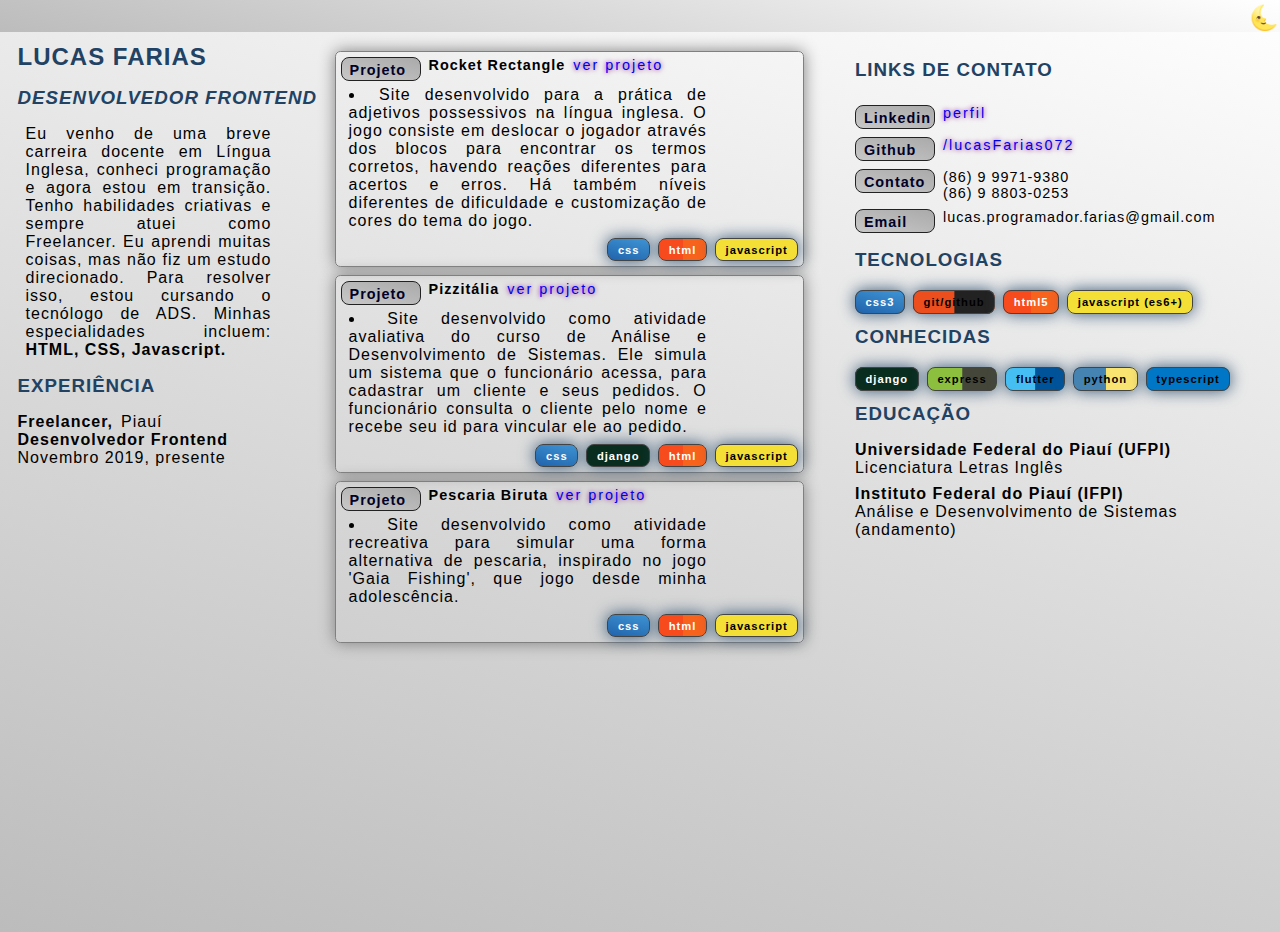
<file: templates/index.html>
<!DOCTYPE html>
<html lang="en">
<head>
  <meta charset="UTF-8">
  <meta name="viewport" content="width=device-width, initial-scale=1.0">
  <link rel="stylesheet" href="./assets/css/styles.css">
  <title>Meu currículo</title>
</head>
<body>
  <div id="theme-frame" class="flex row going-right">
    <p id="theme">🌜</p>
  </div>
  
  <main>

    <div id="template-frame" class="flex row going-left">
      
      <!-- Left area -->
      <div id="left-area">
        <div id="me">
          <h2 id="me-name" class="std-label">Lucas Farias</h2>
          <h3 class="std-label" id="me-title"><i>desenvolvedor frontend</i></h3>
          <p id="pathway" class="std-description-box">
            Eu venho de uma breve carreira docente em Língua Inglesa,
            conheci programação e agora estou em transição. Tenho
            habilidades criativas e sempre atuei como Freelancer. Eu 
            aprendi muitas coisas, mas não fiz um estudo direcionado. 
            Para resolver isso, estou cursando o tecnólogo de ADS. 
            Minhas especialidades incluem: 
            <b>HTML, CSS, Javascript.</b>
          </p>
          
          <div id="xp-frame" class="flex column going-left">
            <h3 class="std-label" id="xp">Experiência</h3>
            <div class="flex row going-left gap">
              <b id="where">Freelancer,</b>
              <span id="state">Piauí</span>
            </div>
            <b id="job">Desenvolvedor Frontend</b>
            <p id="duration">Novembro 2019, presente</p>
          </div>
        </div>
      </div>
      <!-- /Left area -->

      <!-- Middle area -->
      <div id="middle-area">
        <div id="first-project" class="std-banner">
          <div id="info" class="flex row going-left gap">
            <span class="std-highlight">Projeto</span>
            <b id="name-1st">Rocket Rectangle</b>
            <a id="url" href="https://foguete-retangulo-jogo.vercel.app/" target="_blank">ver projeto</a>
          </div>
          <ul id="description" class="std-description-box">
            <li>
              Site desenvolvido para a prática de adjetivos
              possessivos na língua inglesa. O jogo consiste em deslocar 
              o jogador através dos blocos para encontrar os termos 
              corretos, havendo reações diferentes para acertos e erros.
              Há também níveis diferentes de dificuldade e customização
              de cores do tema do jogo.
            </li>
          </ul>
          <div class="flex row going-right gap std-mt">
            <span class="css std-css">css</span> 
            <span class="html std-css">html</span> 
            <span class="js std-css">javascript</span>
          </div>
        </div>

        <div id="second-project" class="std-banner">
          <div id="info" class="flex row going-left gap">
            <span class="std-highlight">Projeto</span>
            <b id="name-2nd">Pizzitália</b>
            <a id="url" href="https://lucasprog.pythonanywhere.com/" target="_blank">ver projeto</a>
          </div>
          <ul id="description" class="std-description-box">
            <li>
              Site desenvolvido como atividade avaliativa 
              do curso de Análise e Desenvolvimento de Sistemas.
              Ele simula um sistema que o funcionário acessa, para cadastrar
              um cliente e seus pedidos. O funcionário consulta o cliente pelo
              nome e recebe seu id para vincular ele ao pedido. 
            </li>
          </ul>
          <div class="flex row going-right gap std-mt">
            <span class="css std-css">css</span>
            <span class="django std-css">django</span>
            <span class="html std-css">html</span> 
            <span class="js std-css">javascript</span>
          </div>
        </div>

        <div id="third-project" class="std-banner">
          <div id="info" class="flex row going-left gap">
            <span class="std-highlight">Projeto</span>
            <b id="name-2nd">Pescaria Biruta</b>
            <a id="url" href="https://pescaria-biruta.vercel.app/" target="_blank">ver projeto</a>
          </div>
          <ul id="description" class="std-description-box">
            <li>
              Site desenvolvido como atividade recreativa para simular 
              uma forma alternativa de pescaria, inspirado no jogo 'Gaia Fishing',
              que jogo desde minha adolescência. 
            </li>
          </ul>
          <div class="flex row going-right gap std-mt">
            <span class="css std-css">css</span>
            <span class="html std-css">html</span> 
            <span class="js std-css">javascript</span>
          </div>
        </div>
      </div>
      <!-- /Middle area -->

      <!-- Right area -->
      <div id="right-area">
        <!-- Contact -->
        <div id="contact-frame" class="flex column going-left">
          <h3 class="std-label">Links de Contato</h3>
          <div class="flex row gap std-mt">
            <span id="linkedin-label" class="std-highlight">Linkedin</span>
            <a id="linkedin-link" href="https://www.linkedin.com/in/lucas-farias-dev-front/" target="_blank">perfil</a>
          </div>
          <div class="flex row gap std-mt">
            <span id="github-label" class="std-highlight">Github</span>
            <a id="github-link" href="https://www.github.com/lucasFarias072" target="_blank">/lucasFarias072</a>
          </div>
          <div class="flex row gap std-mt">
            <span id="contact-label" class="std-highlight">Contato</span>
            <div class="flex column ">
              <span id="contact-value">(86) 9 9971-9380</span>
              <span id="contact-value-alt">(86) 9 8803-0253</span>
            </div>
          </div>
          <div class="flex row gap std-mt">
            <span id="email-label" class="std-highlight">Email</span>
            <span id="email-value">lucas.programador.farias@gmail.com</span>
          </div>
        </div>
        <!-- /Contact -->
        
        <!-- Technologies -->
        <div id="technologies-frame">
          
          <div>
            <h3 class="std-label">Tecnologias</h3>
            <div id="technologies-array">
              <ul id="technologies" class="flex row going-left gap">
                <li><span class="std-css css">css3</span></li>
                <li><span class="std-css git-github">git/github</span></li>
                <li><span class="std-css html">html5</span></li>
                <li><span class="std-css js">javascript (es6+)</span></li>
              </ul>
            </div>
          </div>
          
          
          <h3 class="std-label">Conhecidas</h3>
          <div id="known-technologies-array">
            <ul id="known-technologies" class="flex row going-left gap">
              <li><span class="std-css django">django</span></li>
              <li><span class="std-css express">express</span></li>
              <li><span class="std-css flutter">flutter</span></li>
              <li><span class="std-css python">python</span></li>
              <li><span class="std-css typescript">typescript</span></li>
            </ul>
          </div>
        </div>
        <!-- /Technologies -->

        <!-- Education -->
        <div id="education-frame">
          
          <div class="flex column going-left">
            <h3 class="std-label">Educação</h3>
          </div>

          <div id="university-a" class="flex column going-left">
            <p><b>Universidade Federal do Piauí (UFPI)</b></p>
            <p>Licenciatura Letras Inglês</p>
          </div>

          <div id="university-b" class="std-mt flex column going-left">
            <p><b>Instituto Federal do Piauí (IFPI)</b></p>
            <p>Análise e Desenvolvimento de Sistemas (andamento)</p>
          </div>

        </div>
        <!-- /Education -->
      </div>
      <!-- /Right area -->
    
    </div>
    
  </main>
  
  <script src="./assets/js/script.js"></script>
</body>
</html>
</file>
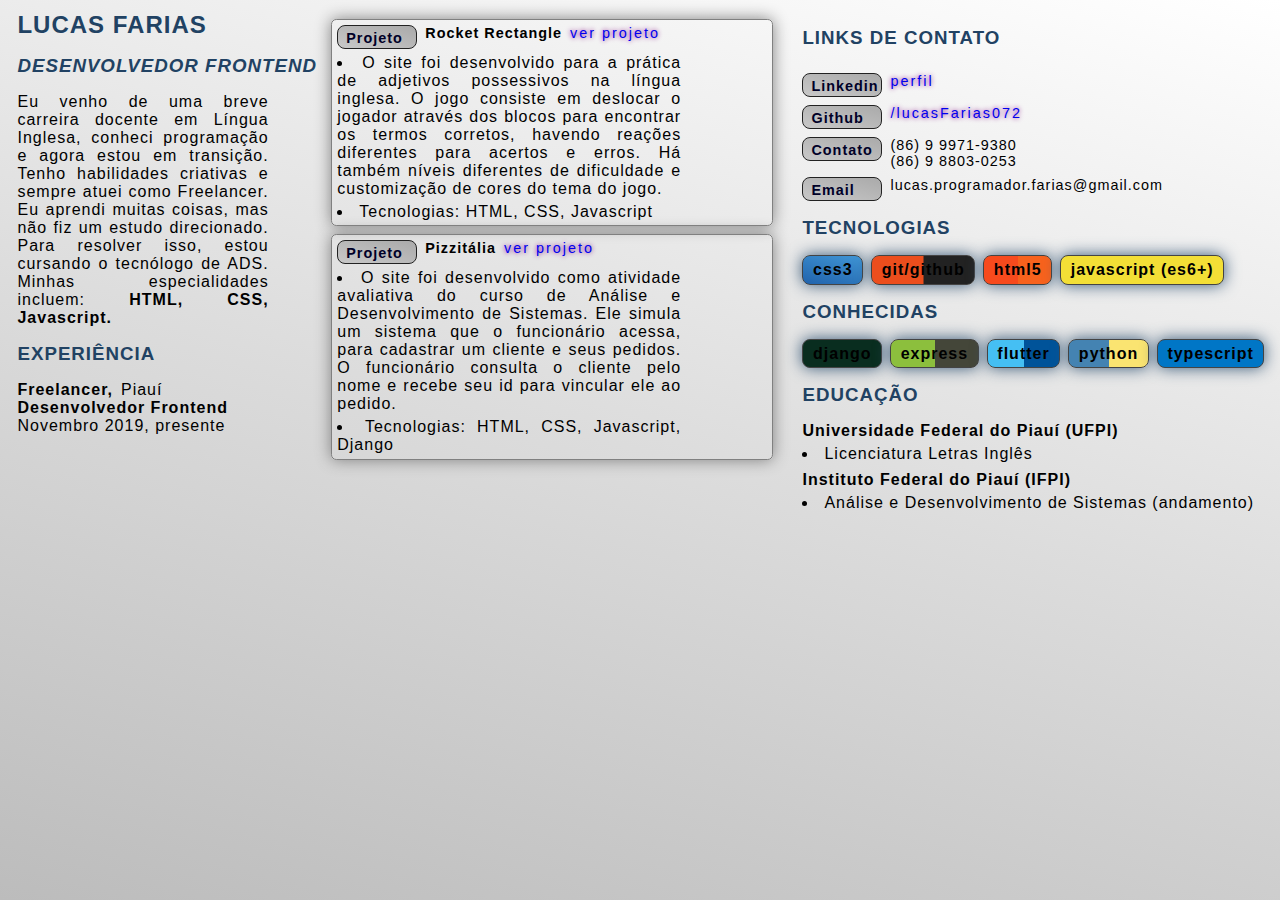
<file: templates/sample.html>
<!DOCTYPE html>
<html lang="en">
<head>
  <meta charset="UTF-8">
  <meta name="viewport" content="width=device-width, initial-scale=1.0">
  <title>Currículo</title>
  <style>
    * {
      margin: 0;
      padding: 0;
      box-sizing: border-box;
    }

    a {
      font-size: .9rem;
      letter-spacing: 2px;
      text-decoration: none;
      text-shadow: 0 0 .3rem purple;
    }

    body {
      background-image: linear-gradient(15deg, rgb(188, 188, 188), rgb(220, 220, 220), rgb(255, 255, 255));
      font-family: sans-serif;
      font-size: 1rem;
      letter-spacing: 1px;
    }

    h2, h3 {
      color: rgb(33, 66, 99);
      text-transform: uppercase;
    }

    h3 {
      margin-bottom: 1rem;
      margin-top: 1rem;
    }

    li {
      list-style-position: inside;
      margin-top: .3rem;
    }

    main {
      width: 100%;
    }
    
    .flex {
      display: flex;
    }
    .column {
      flex-flow: column wrap;
    }
    .row {
      flex-flow: row wrap;
    }
    .going-center {
      align-items: center;
      justify-content: center;
      text-align: center;
    }
    .going-left {
      align-items: flex-start;
      justify-content: flex-start;
      text-align: left;
    }
    .gap {
      gap: .5rem;
    }

    .std-banner {
      /* background-color: rgb(230, 240, 255); */
      border-radius: .33rem;
      border: rgb(128, 128, 128) solid 1px;
      box-shadow: 0 0 1rem rgb(128, 128, 128);
      margin-top: .5rem;
      padding: .3rem;
    }
    .std-css {
      border: #444 solid 1px;
      border-radius: .5rem;
      color: black;
      box-shadow: 0 0 1rem rgb(55, 88, 119);
      font-weight: bold;
      padding: .3rem .6rem;
    }
    .std-description-box {
      text-align: justify;
      width: 80%;
    }
    .std-highlight {
      background-image: linear-gradient(15deg, rgb(200, 200, 200), rgb(170, 170, 170));
      border: #222 solid 1px;
      border-radius: .5rem;
      color: rgb(0, 0, 40);
      font-size: .9rem;
      font-weight: bold;
      padding: .25rem .5rem;
      height: 1.5rem;
      width: 5rem;
    }
    .std-mt {
      margin-top: .5rem;
    }

    #right-area #contact-value, #right-area #contact-value-alt, #right-area #email-value {
      font-size: .9rem;
    }

    #template-frame {
      width: 99%;
      min-height: 100vh;
      padding: .7rem 0 0 .7rem;
    }

    #left-area {
      margin-left: .5%;
      width: 25%;
    }

    #middle-area {
      width: 37%;
    }

    #middle-area #name-1st, #middle-area #name-2nd {
      font-size: .9rem;
    }

    #middle-area #first-project, #middle-area #second-project {
      margin-right: 5%;
    }

    #right-area {
      margin-left: .5%;
      width: 37%;
    }

    #right-area #tecnologies-array {
      text-transform: uppercase;
    }

    #right-area #css {
      background-image: linear-gradient(15deg, rgb(33, 99, 172), rgb(63, 149, 213));
    }
    #right-area #js {
      background-color: rgb(243, 223, 54);
    }
    #right-area #git-github {
      background-image: linear-gradient(to right, rgb(236, 78, 29) 50%, #222 51%);
    }
    #right-area #html {
      background-image: linear-gradient(to right, rgb(247, 74, 29) 50%, rgb(247, 98, 29) 51%);
    }

    #right-area #django {
      background-color: rgb(9, 45, 31);
    }
    #right-area #express {
      background-image: linear-gradient(to right, rgb(140, 191, 61) 50%, rgb(68, 70, 57) 51%);
    }
    #right-area #flutter {
      background-image: linear-gradient(to right, rgb(69, 191, 243) 50%, rgb(0, 83, 153) 51%);
    }
    #right-area #python {
      background-image: linear-gradient(to right, rgb(68, 131, 178) 50%, rgb(250, 228, 113) 51%);
    }
    #right-area #typescript {
      background-color: rgb(0, 118, 198);
    }
  </style>
</head>
<body>
  <div id="window"></div>
  <div id="cellphone-frame" class="flex column going-center"></div>
  
  <main>

    <div id="template-frame" class="flex row going-left">
      
      <!-- Left area -->
      <div id="left-area">
        <div id="me">
          <h2 id="me-name">Lucas Farias</h2>
          <h3 id="me-title"><i>desenvolvedor frontend</i></h3>
          <p id="pathway" class="std-description-box">
            Eu venho de uma breve carreira docente em Língua Inglesa,
            conheci programação e agora estou em transição. Tenho
            habilidades criativas e sempre atuei como Freelancer. Eu 
            aprendi muitas coisas, mas não fiz um estudo direcionado. 
            Para resolver isso, estou cursando o tecnólogo de ADS. 
            Minhas especialidades incluem: 
            <b>HTML, CSS, Javascript.</b>
          </p>
          
          <div id="xp-frame" class="flex column going-left">
            <h3 id="xp">Experiência</h3>
            <div class="flex row going-left gap">
              <b id="where">Freelancer,</b>
              <span id="state">Piauí</span>
            </div>
            <b id="job">Desenvolvedor Frontend</b>
            <p id="duration">Novembro 2019, presente</p>
          </div>
        </div>
      </div>

      <!-- Middle area -->
      <div id="middle-area">
        <div id="first-project" class="std-banner">
          <div id="info" class="flex row going-left gap">
            <span class="std-highlight">Projeto</span>
            <b id="name-1st">Rocket Rectangle</b>
            <a id="url" href="https://game-rocket-rectangle.vercel.app/" target="_blank">ver projeto</a>
          </div>
          <ul id="description" class="std-description-box">
            <li>
              O site foi desenvolvido para a prática de adjetivos
              possessivos na língua inglesa. O jogo consiste em deslocar 
              o jogador através dos blocos para encontrar os termos 
              corretos, havendo reações diferentes para acertos e erros.
              Há também níveis diferentes de dificuldade e customização
              de cores do tema do jogo.
            </li>
            <li>Tecnologias: HTML, CSS, Javascript</li>
          </ul>
        </div>

        <div id="second-project" class="std-banner">
          <div id="info" class="flex row going-left gap">
            <span class="std-highlight">Projeto</span>
            <b id="name-2nd">Pizzitália</b>
            <a id="url" href="https://lucasprog.pythonanywhere.com/" target="_blank">ver projeto</a>
          </div>
          <ul id="description" class="std-description-box">
            <li>
              O site foi desenvolvido como atividade avaliativa 
              do curso de Análise e Desenvolvimento de Sistemas.
              Ele simula um sistema que o funcionário acessa, para cadastrar
              um cliente e seus pedidos. O funcionário consulta o cliente pelo
              nome e recebe seu id para vincular ele ao pedido. 
            </li>
            <li>Tecnologias: HTML, CSS, Javascript, Django</li>
          </ul>
        </div>
      </div>
      
      <!-- Right area -->
      <div id="right-area">
        <div id="contact-frame" class="flex column going-left">
          <h3>Links de Contato</h3>
          <div class="flex row gap std-mt">
            <span id="linkedin-label" class="std-highlight">Linkedin</span>
            <a id="linkedin-link" href="https://www.linkedin.com/in/lucas-farias-dev-front/" target="_blank">perfil</a>
          </div>
          <div class="flex row gap std-mt">
            <span id="github-label" class="std-highlight">Github</span>
            <a id="github-link" href="https://www.github.com/lucasFarias072" target="_blank">/lucasFarias072</a>
          </div>
          <div class="flex row gap std-mt">
            <span id="contact-label" class="std-highlight">Contato</span>
            <div class="flex column ">
              <span id="contact-value">(86) 9 9971-9380</span>
              <span id="contact-value-alt">(86) 9 8803-0253</span>
            </div>
          </div>
          <div class="flex row gap std-mt">
            <span id="email-label" class="std-highlight">Email</span>
            <span id="email-value">lucas.programador.farias@gmail.com</span>
          </div>
        </div>
        
        <!-- Tecnologies -->
        <div id="tecnologies-frame">
          <h3>Tecnologias</h3>
          <div id="technologies-array" class="flex row going-left gap">
            <span id="css" class="std-css">css3</span>
            <span id="git-github" class="std-css">git/github</span>
            <span id="html" class="std-css">html5</span>
            <span id="js" class="std-css">javascript (es6+)</span>
          </div>
          
          <h3>Conhecidas</h3>
          <div id="known-technologies-array" class="flex row going-left gap">
            <span id="django" class="std-css">django</span>
            <span id="express" class="std-css">express</span>
            <span id="flutter" class="std-css">flutter</span>
            <span id="python" class="std-css">python</span>
            <span id="typescript" class="std-css">typescript</span>
          </div>
        </div>

        <!-- Education -->
        <div class="flex column going-left">
          <h3>Educação</h3>
          <div id="university-a">
            <b>Universidade Federal do Piauí (UFPI)</b>
            <ul>
              <li>Licenciatura Letras Inglês</li>
            </ul>
          </div>
          <div id="university-b" class="std-mt">
            <b>Instituto Federal do Piauí (IFPI)</b>
            <ul>
              <li>Análise e Desenvolvimento de Sistemas (andamento)</li>
            </ul>
          </div>
        </div>
      </div>
    </div>
    
  </main>
  
  <script>
    function switchFrame(frameId) {
      if (frameId === 1) {
        cellphoneArea.appendChild(leftArea)
        cellphoneArea.appendChild(middleArea)
        cellphoneArea.appendChild(rightArea)
        leftArea.style.width = '100%'
        middleArea.style.width = '100%'
        rightArea.style.width = '100%'
      } else {
        templateArea.className = 'flex row going-left'
        templateArea.appendChild(leftArea)
        templateArea.appendChild(middleArea)
        templateArea.appendChild(rightArea)
        leftArea.style.width = '25%'
        middleArea.style.width = '37%'
        rightArea.style.width = '37%'
      }
    }

    const templateWindow = document.getElementById('window')
    const leftArea = document.getElementById('left-area')
    const middleArea = document.getElementById('middle-area')
    const rightArea = document.getElementById('right-area')
    const cellphoneArea = document.getElementById('cellphone-frame')
    const templateArea = document.getElementById('template-frame')
    
    const loop = setInterval(() => {
      const triggerPos = 850
      // templateWindow.textContent = `[${window.innerHeight}] x [${window.innerWidth}]`
      window.innerWidth <= triggerPos ? switchFrame(1) : switchFrame(2)
    }, 100)
  </script>
</body>
</html>
</file>
<file: templates/assets/css/styles.css>
* {
  margin: 0;
  padding: 0;
  box-sizing: border-box;
}

a {
  font-size: .9rem;
  letter-spacing: 2px;
  text-decoration: none;
  text-shadow: 0 0 .3rem purple;
}

body {
  background: linear-gradient(15deg, rgb(188, 188, 188), rgb(220, 220, 220), rgb(255, 255, 255));
  font-family: sans-serif;
  font-size: 1rem;
  letter-spacing: 1px;
}

h2, h3 {
  color: rgb(33, 66, 99);
  text-transform: uppercase;
}

h3 {
  margin-bottom: 1rem;
  margin-top: 1rem;
}

li {
  list-style-position: inside;
  margin-top: .3rem;
}

main {
  width: 100%;
}

.flex {
  display: flex;
}
.column {
  flex-flow: column wrap;
}
.row {
  flex-flow: row wrap;
}
.going-center {
  align-items: center;
  justify-content: center;
  text-align: center;
}
.going-left {
  align-items: flex-start;
  justify-content: flex-start;
  text-align: left;
}
.going-right {
  align-items: flex-end;
  justify-content: flex-end;
  text-align: right;
}
.gap {
  gap: .5rem;
}

.std-banner {
  border-radius: .33rem;
  border: rgb(128, 128, 128) solid 1px;
  box-shadow: 0 0 1rem rgb(128, 128, 128);
  margin-top: .5rem;
  padding: .3rem;
  width: 100%;
}
.std-css {
  border: #444 solid 1px;
  border-radius: .5rem;
  color: black;
  box-shadow: 0 0 1rem rgb(55, 88, 119);
  font-size: .7rem;
  font-weight: bold;
  padding: .3rem .6rem;
}
.std-description-box {
  padding-left: .5rem;
  text-align: justify;
  width: 80%;
}
.std-highlight {
  background-image: linear-gradient(15deg, rgb(200, 200, 200), rgb(170, 170, 170));
  border: #222 solid 1px;
  border-radius: .5rem;
  color: rgb(0, 0, 40);
  font-size: .9rem;
  font-weight: bold;
  padding: .25rem .5rem;
  height: 1.5rem;
  width: 5rem;
}
.std-label-dark {
  color: white;
  text-shadow: 0 0 .3rem #222;
}
.std-mt {
  margin-top: .5rem;
}

#right-area #contact-value, #right-area #contact-value-alt, #right-area #email-value {
  font-size: .9rem;
}

#template-frame {
  width: 100%;
  min-height: 100vh;
  padding: .7rem 0 0 .7rem;
}

#left-area {
  margin-left: .5%;
  width: 25%;
}

#middle-area {
  width: 37%;
}

#middle-area #name-1st, #middle-area #name-2nd {
  font-size: .9rem;
}

#middle-area #first-project, #middle-area #second-project {
  margin-right: 5%;
}

#right-area {
  margin-left: 4%;
  width: 33.5%;
}

#right-area #technologies-frame #technologies-array #technologies li,
#right-area #technologies-frame #known-technologies-array #known-technologies li {
  list-style-type: none;
}

#theme-frame {
  background: linear-gradient(15deg, rgb(188, 188, 188), rgb(220, 220, 220), rgb(255, 255, 255));
  height: 2rem;
}

#theme {
  cursor: pointer;
  font-size: 1.5rem;
}

.css {
  background-image: linear-gradient(15deg, rgb(33, 99, 172), rgb(63, 149, 213));
  color: white;
}
.js {
  background-color: rgb(243, 223, 54);
}
.git-github {
  background-image: linear-gradient(to right, rgb(236, 78, 29) 50%, #222 51%);
}
.html {
  background-image: linear-gradient(to right, rgb(247, 74, 29) 50%, rgb(247, 98, 29) 51%);
  color: white;
}

.django {
  background-color: rgb(9, 45, 31);
  color: white;
}
.express {
  background-image: linear-gradient(to right, rgb(140, 191, 61) 50%, rgb(68, 70, 57) 51%);
}
.flutter {
  background-image: linear-gradient(to right, rgb(69, 191, 243) 50%, rgb(0, 83, 153) 51%);
}
.python {
  background-image: linear-gradient(to right, rgb(68, 131, 178) 50%, rgb(250, 228, 113) 51%);
}
.typescript {
  background-color: rgb(0, 118, 198);
}

@media (max-width: 850px) {
  #template-frame {
    flex-direction: column;
  }
  #left-area {
    width: 100%;
  }
  #middle-area {
    width: 95%;
  }
  #right-area {
    width: 100%;
  }
}
</file>
